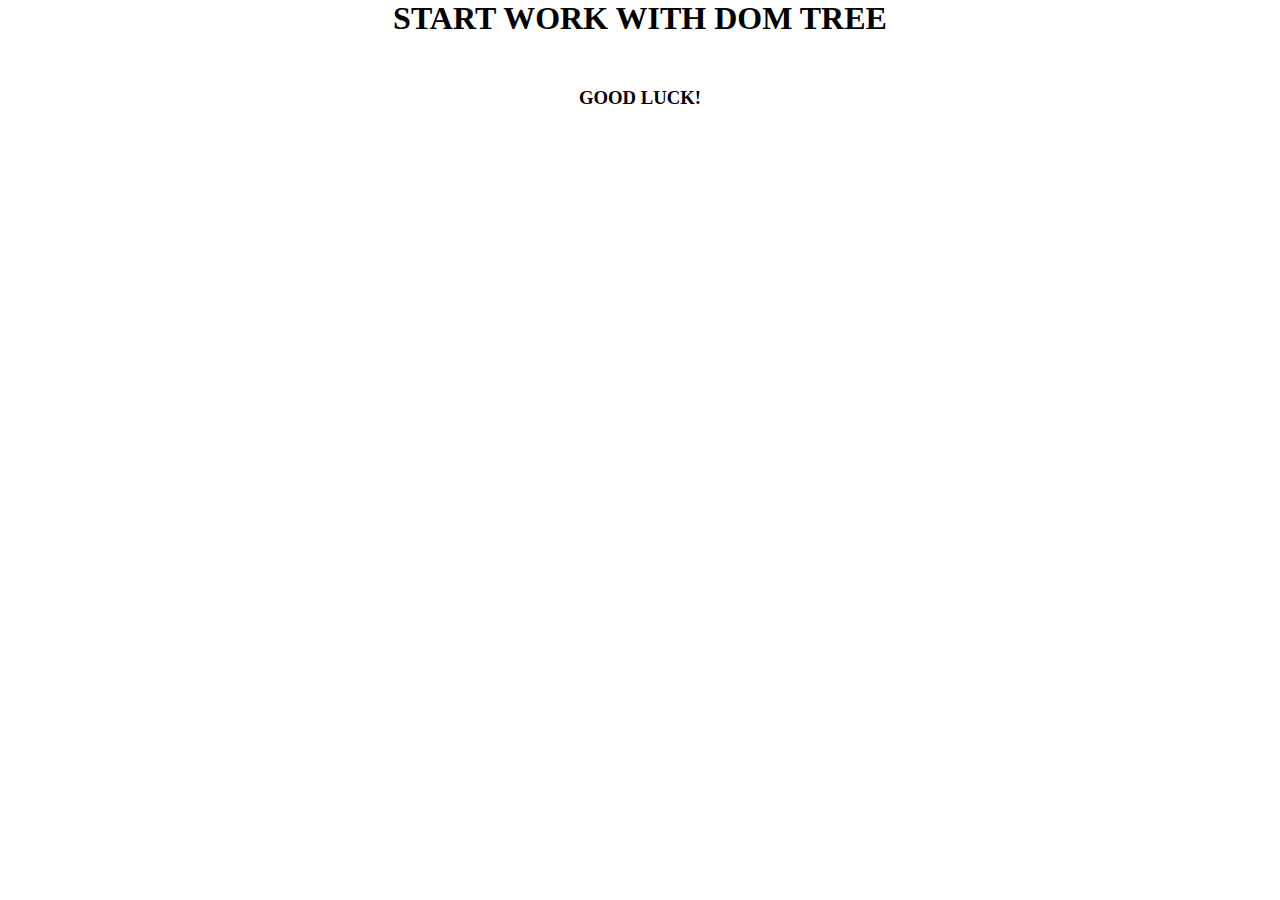
<file: JSDom/index.html>
<!DOCTYPE html>
<html lang="en">

<head>
    <meta charset="UTF-8">
    <meta name="viewport" content="width=device-width, initial-scale=1.0">
    <title>JS work with DOM</title>
    <link rel="stylesheet" href="css/style.css">
</head>

<body>

    <div class="header-wrapper">
        <h1>Start work with DOM tree</h1>
        <h3>Good Luck!</h3>
    </div>

    <script src="js/index.js"></script>
</body>

</html>
</file>
<file: JSDom/css/style.css>
*,
*::after,
*::before {
    box-sizing: border-box;
    margin: 0;
    padding: 0;
}

.header-wrapper {
    display: flex;
    flex-direction: column;
    justify-content: center;
    align-items: center;
}

h1 {
    margin-bottom: 50px;
}

h1,
h3 {
    text-transform: uppercase;
}
</file>
